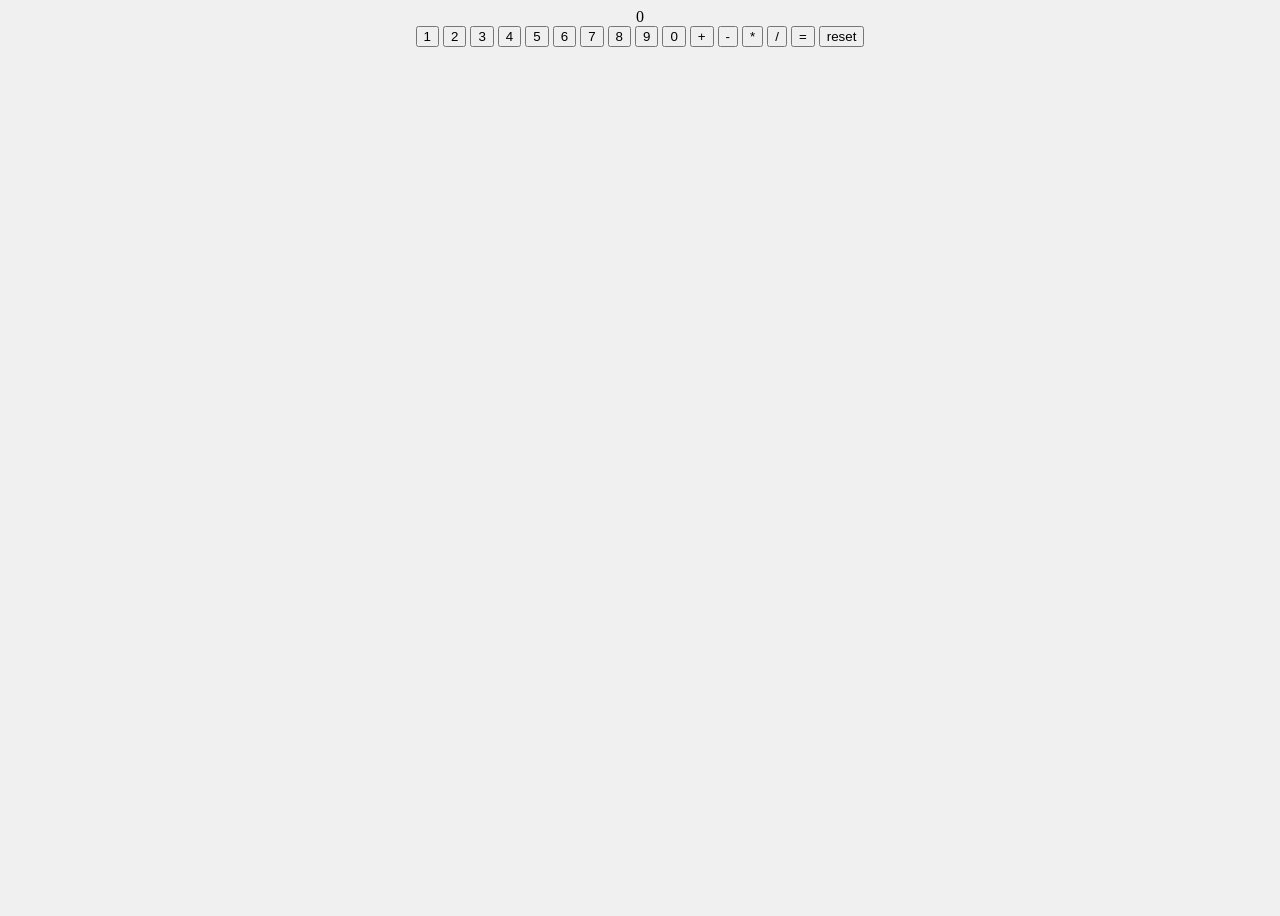
<file: calculator/index.html>
<!DOCTYPE html>
<html lang="en">
<head>
    <meta charset="UTF-8">
    <meta name="viewport" content="width=device-width, initial-scale=1.0">
    <title>calculator</title>
    <link rel="stylesheet" href="style.css">

</head>
<body>
    <label id = "calculate">0</label><br>
    <div id="buttons">
        <button id="btn1" class = "btn">1</button>
        <button id="btn2" class = "btn">2</button>
        <button id="btn3" class = "btn">3</button>
        <button id="btn4" class = "btn">4</button>
        <button id="btn5" class = "btn">5</button>
        <button id="btn6" class = "btn">6</button>
        <button id="btn7" class = "btn">7</button>
        <button id="btn8" class = "btn">8</button>
        <button id="btn9" class = "btn">9</button>
        <button id="btn0" class = "btn">0</button>
        <button id="btnAdd" class = "btn">+</button>
        <button id="btnSubtract" class = "btn">-</button>
        <button id="btnMultiply" class = "btn">*</button>
        <button id="btnDivide" class = "btn">/</button>
        <button id="btnEquals" class = "btn">=</button>
        <button id="btnReset" class = "btn">reset</button>
    </div>
    <script src="index.js"></script>

</body>
</html>
</file>
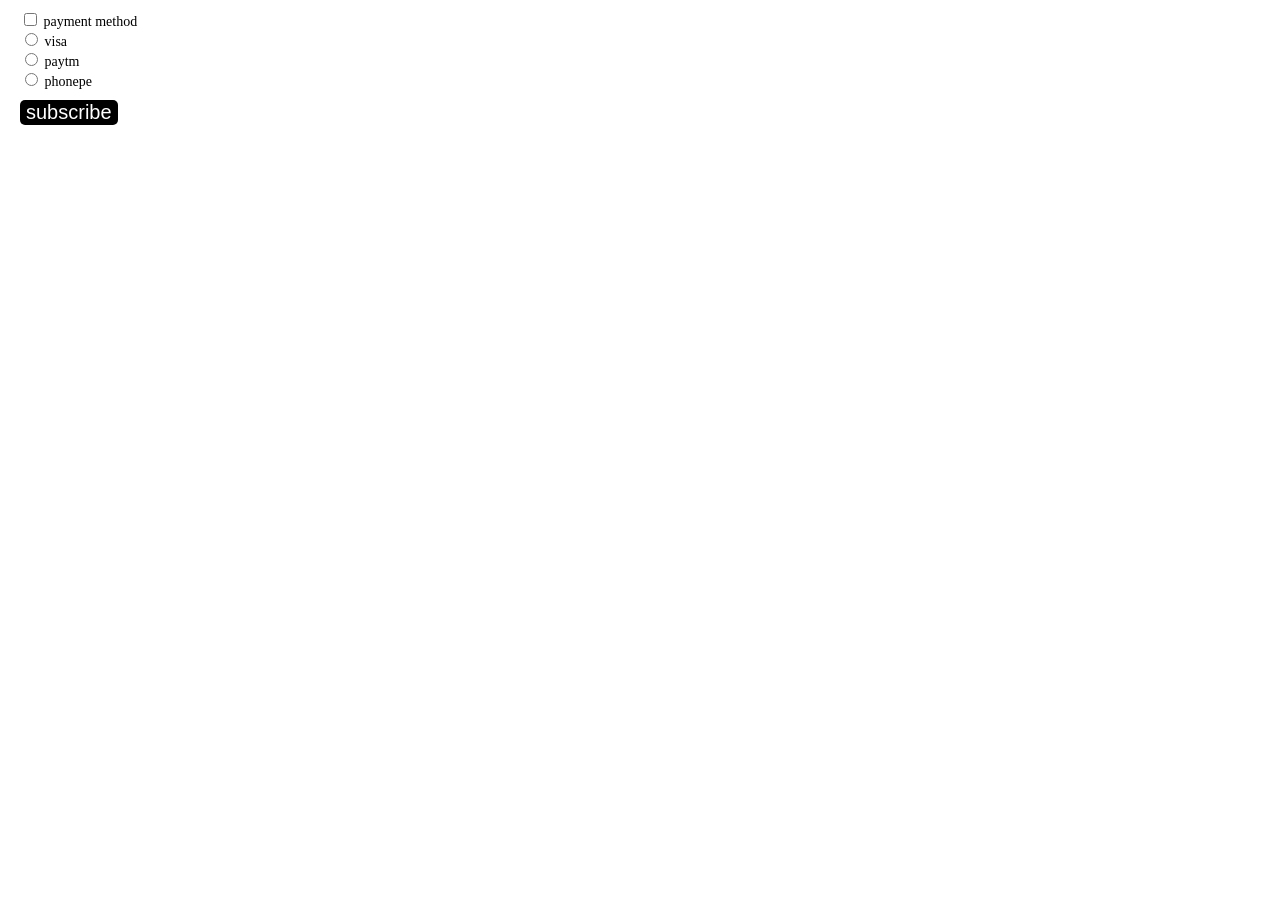
<file: check/index.html>
<!DOCTYPE html>
<html lang="en">
<head>
    <meta charset="UTF-8">
    <meta name="viewport" content="width=device-width, initial-scale=1.0">
    <title>check</title>
    <link rel = "stylesheet" href="style.css">
</head>
<body>
    <input type="checkbox" id="check" >
    <label id="qs">payment method</label><br>
    
    <input type = "radio" id="visabtn" name = "card">
    <label for = "visabtn">visa</label><br>

    <input type = "radio" id ="paytm" name = "card">
    <label for="paytm" id ="ptmbtn">paytm</label><br>

    <input type = "radio" id ="phonepe" name = "card">
    <label for="phonepe" id ="ppbtn">phonepe</label><br>

    <button id="result">subscribe</button><br>
    

    <p id = "pr"></p>
    <p id = "payres"></p>


    <script src="index.js"></script>

</body>
</html>
</file>
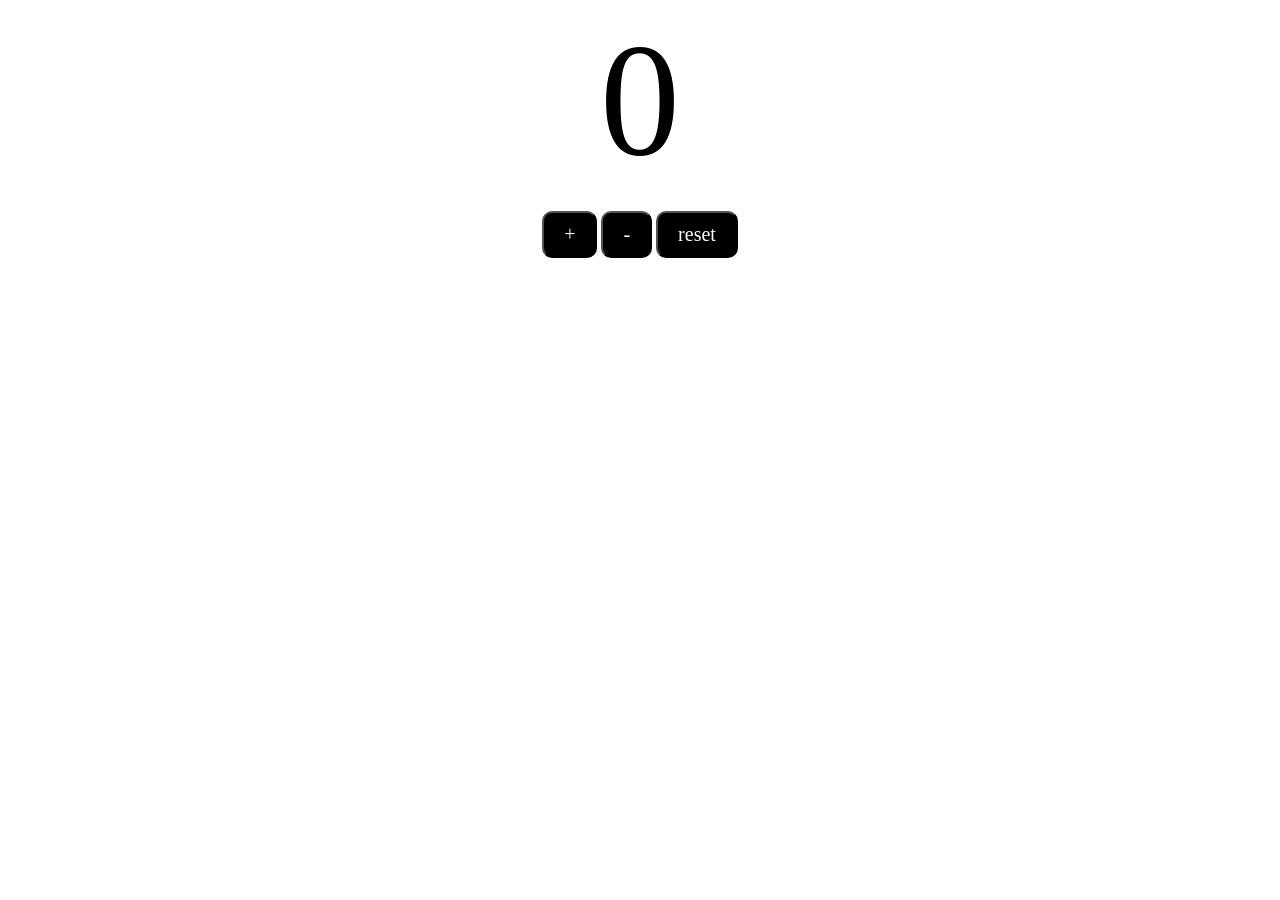
<file: counter/index.html>
<!DOCTYPE html>
<html lang="en">
<head>
    <meta charset="UTF-8">
    <meta name="viewport" content="width=device-width, initial-scale=1.0">
    <title>my website</title>
    <link rel="stylesheet" href="style.css">

</head>
<body>
    <label id = "count">0</label><br>
    <div id="buttons">
        <button id="btn1" class = "btn">+</button>
        <button id="btn2" class = "btn">-</button>
        <button id="btn3" class = "btn">reset</button>
    </div>
    <script src="index.js"></script>

</body>
</html>
</file>
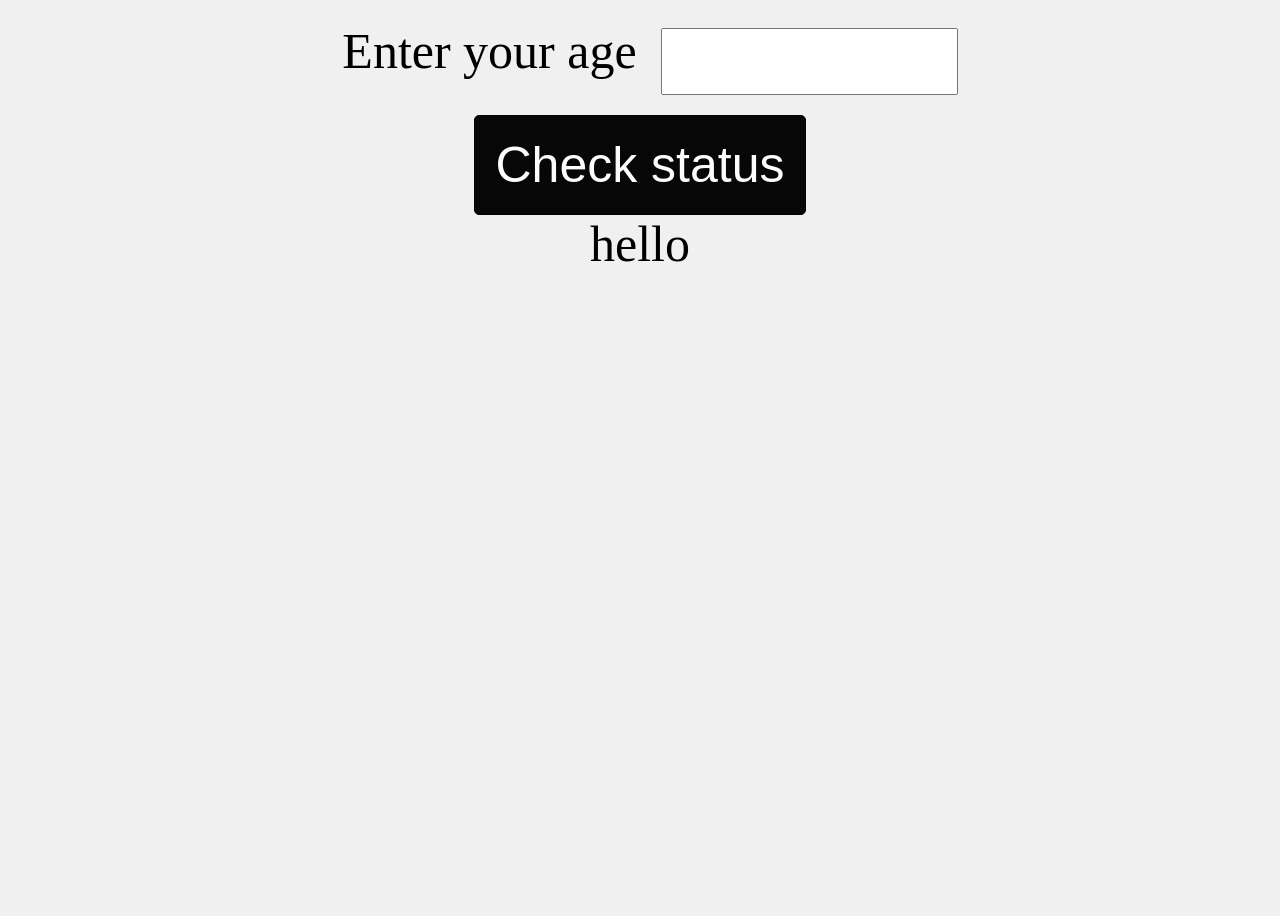
<file: if/index.html>
<!DOCTYPE html>
<html lang="en">
<head>
    <meta charset="UTF-8">
    <meta name="viewport" content="width=device-width, initial-scale=1.0">
    <title>adult-check</title>
    <link rel = "stylesheet" href="style.css">
</head>
<body>
    <label id="qs">Enter your age</label>
    <input type="text" id="age"><br>
    <button id="check">Check status</button><br>
    <label id="status">hello</label>

    <script src="index.js"></script>

</body>
</html>
</file>
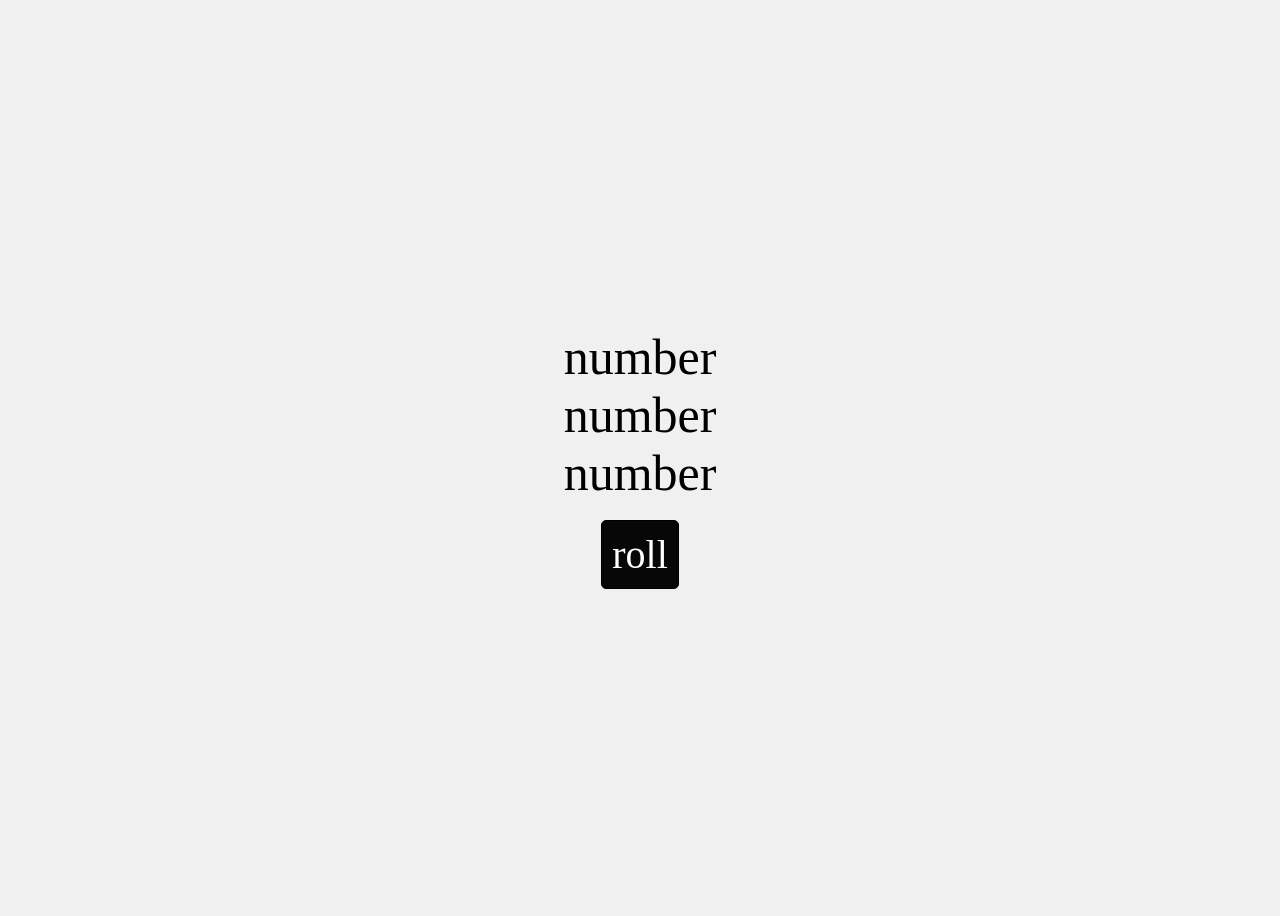
<file: random.num.gen/index.html>
<!DOCTYPE html>
<html lang="en">
<head>
    <meta charset="UTF-8">
    <meta name="viewport" content="width=device-width, initial-scale=1.0">
    <title>random number generator</title>
    <link rel="stylesheet" href="style.css">
</head>
<body>
    <label id = "number1" class="number">number</label>
    <label id = "number2" class="number">number</label>
    <label id = "number3" class="number">number</label><br>
    <button id = "roll">roll</button>
    <script src="index.js"></script>
</body>
</html>
</file>
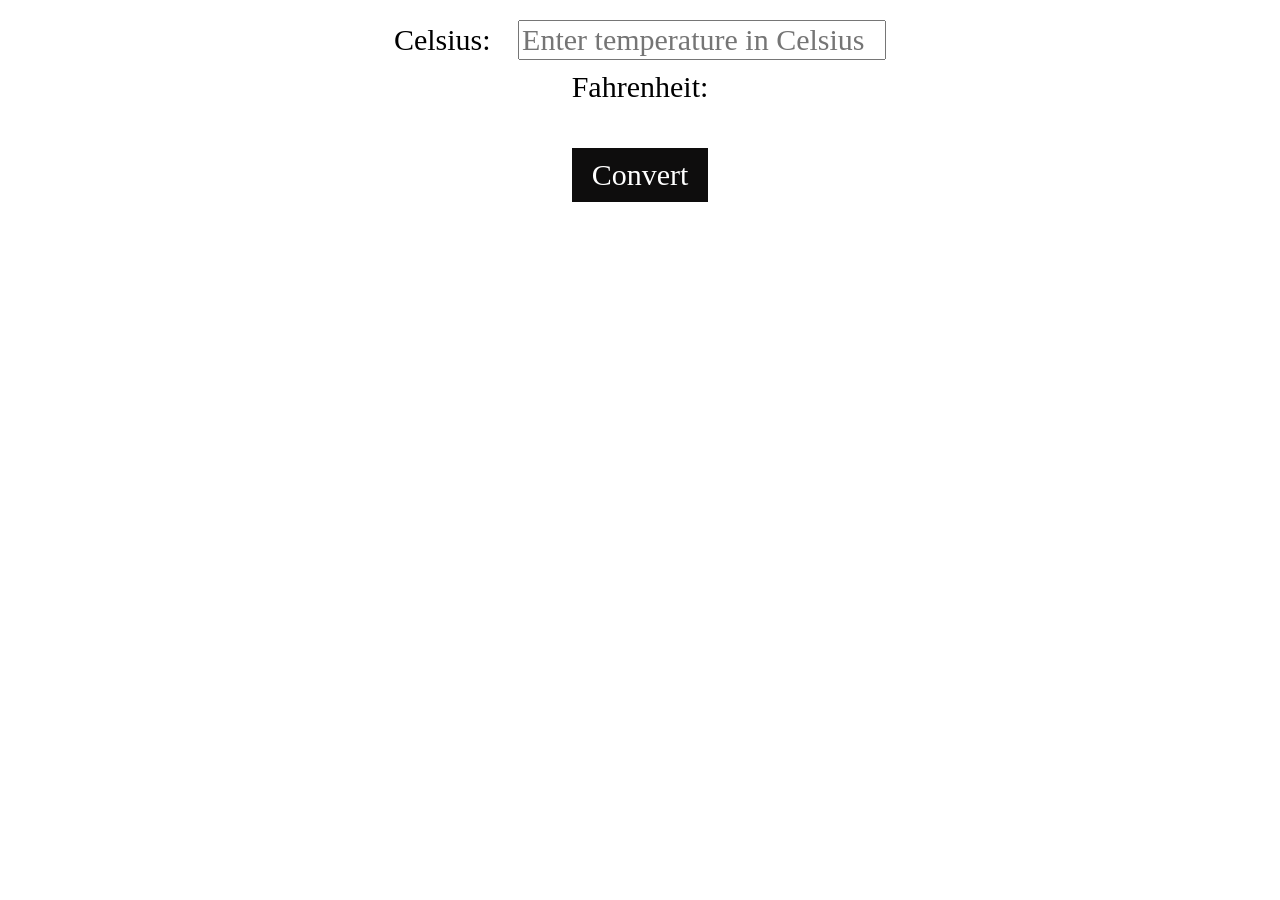
<file: temp converter/index.html>
<!DOCTYPE html>
<html lang="en">
<head>
    <meta charset="UTF-8">
    <meta name="viewport" content="width=device-width, initial-scale=1.0">
    <title>temp converter</title>
    <link rel="stylesheet" href="style.css">
</head>
<body>
    <label for="celsius" id="celsius-label">Celsius:</label>
    <input type="number" id="celsius" placeholder="Enter temperature in Celsius"><br>
    <label for="fahrenheit" id="fahrenheit-label">Fahrenheit:</label><br>
    <label for="fahrenheit" id="fahrenheit-label"></label><br>
    <button id="convert-btn">Convert</button>

    <script src="index.js"></script>

</body>
</html>
</file>
<file: calculator/style.css>
body {
    font-family: Verdana;
    text-align: center;
    background-color: #f0f0f0;
    
    
    height: 100vh;
}
</file>
<file: check/style.css>
body{
    font-family: Verdana;
    font-size: 14px;
    height: 100%;
    
    margin: 10px 20px;
    text-align: left;
}

#result{
    font-size: 20px;
    background-color: black;
    color: white;
    margin: 10px 0px;
    border-radius: 5px;
    border: none;
    cursor: pointer;
    transition: background-color 0.3s ease;
}

#result:hover{
    background-color: #7e7878;
}
</file>
<file: counter/style.css>
#count{
    display: block;
    text-align: center;
    font-family: Verdana;
    font-size: 10em;
    
}

#buttons{
    text-align: center;
}

.btn{
    padding: 10px 20px;
    font-size: 20px;
    font-family: Verdana;
    color: white;
    background-color: black;
    border-radius: 10px;
    cursor: pointer;
    transition: background-color 0.3s ;
}

.btn:hover{
    background-color: grey;
}
</file>
<file: if/style.css>
body {
    font-family: Verdana;
    text-align: center;
    background-color: #f0f0f0;
    
    
    height: 100vh;
}

#qs{
    font-size: 50px;
    padding: 20px;
    margin-top: 20px;


}

#check{
    font-size: 50px;
    padding: 20px;
    margin-top: 20px;
    color:rgb(253, 252, 252);
    border: 1px solid black;
    background-color: rgb(7, 7, 7);
    border-radius: 5px;
    cursor: pointer;
    transition: background-color 0.3s ;
}

#status{
    font-size: 50px;
    padding: 20px;
    margin-top: 20px;

}

#age{
    font-size: 20px;
    padding: 20px;
    margin-top: 20px;
}

#check:hover{
    background-color: rgba(83, 80, 80, 0.8);
}
</file>
<file: random.num.gen/style.css>
body{
    background-color: #f0f0f0;
    display: flex;
    flex-direction: column;
    align-items: center;
    justify-content: center;
    height: 100vh;
}

.number{
    font-size: 50px;
    font-family:Verdana;
    text-align: center;
}

#roll{
    font-size: 40px;
    font-family:Verdana;
    text-align: center;
    border: 1px solid black;
    background-color: rgb(7, 7, 7);
    border-radius: 5px;
    padding: 10px;
    color: white;
    cursor: pointer;
    transition: background-color 0.3s ;
}

#roll:hover{
    background-color: rgba(83, 80, 80, 0.8);
}
</file>
<file: temp converter/style.css>
body{
    font-family : Verdana;
    font-size : 30px;
    color : black;
    margin : 10px;
    background-color : rgb(255, 255, 255);
    text-align : center;
}

#convert-btn{
    font-family : Verdana;
    font-size : 30px;
    color : white;
    background-color : rgb(14, 13, 13);
    border : none;
    padding : 10px 20px;
    margin : 10px;
    cursor : pointer;
    transition : background-color 0.3s ease;
}


#convert-btn:hover{
    background-color : rgb(114, 108, 108);
    
}

#celsius{
    font-family : Verdana;
    font-size : 30px;
    color : black;
    margin : 10px;

    
}

#celsius-label{
    font-family : Verdana;
    font-size : 30px;
    color : black;
    margin : 10px;
}
</file>
